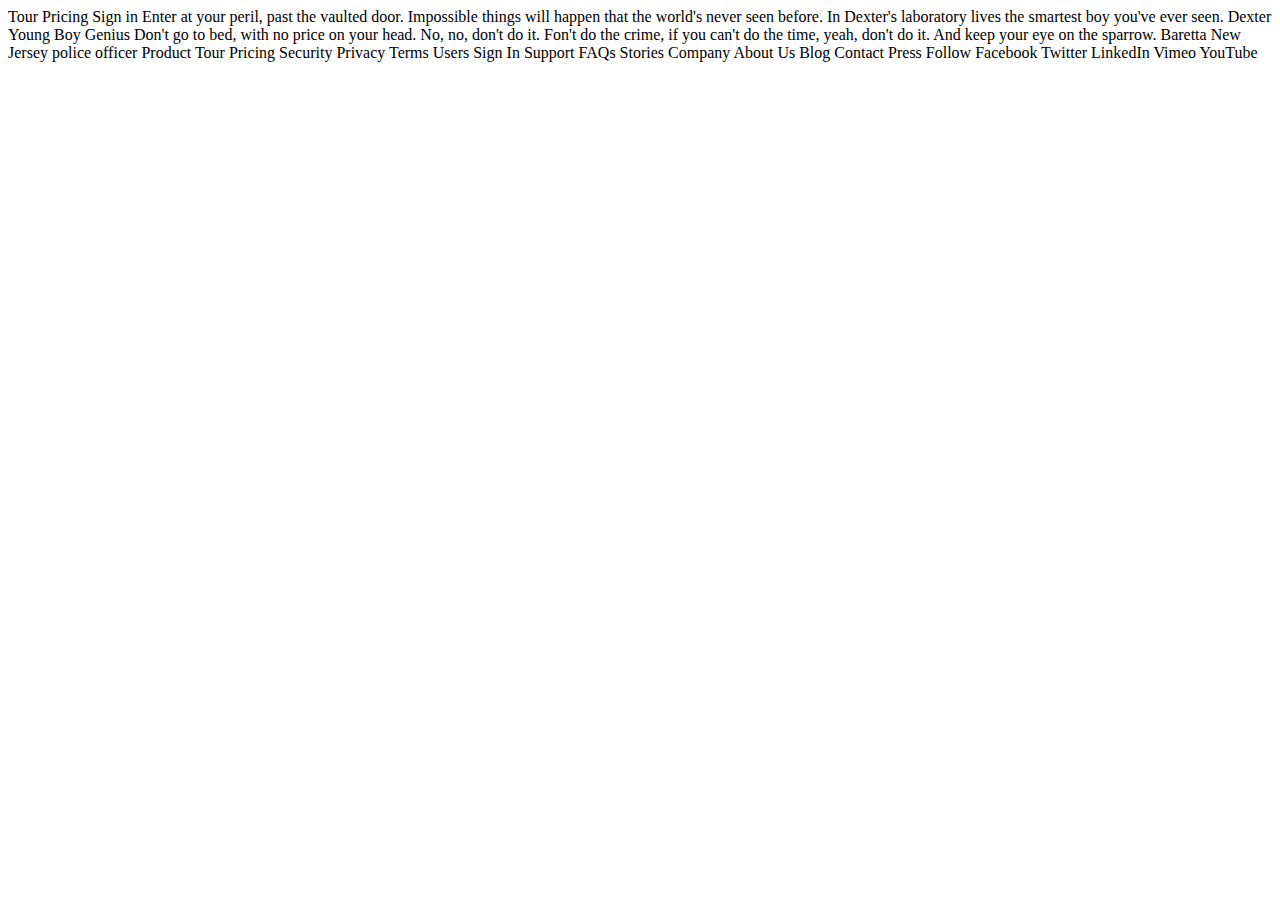
<file: normal.html>
<html>
<head>
<title></title>
<link rel="stylesheet" href="screen.css">
<style></style>
</head>
<body>

Tour
Pricing
Sign in

Enter at your peril, past the vaulted door. Impossible things will happen that the world's never seen before. In Dexter's laboratory lives the smartest boy you've ever seen.
Dexter
Young Boy Genius

Don't go to bed, with no price on your head. No, no, don't do it. Fon't do the crime, if you can't do the time, yeah, don't do it. And keep your eye on the sparrow.
Baretta
New Jersey police officer


Product

Tour
Pricing
Security
Privacy
Terms

Users

Sign In
Support
FAQs
Stories

Company

About Us
Blog
Contact
Press

Follow

Facebook
Twitter
LinkedIn
Vimeo
YouTube

</body>
</html>
</file>
<file: screen.css>
.hero {
  width: 892px;
  margin: 0 auto;
height: 592px;
background: url(images/confetti.jpg) no-repeat;

}
</file>
